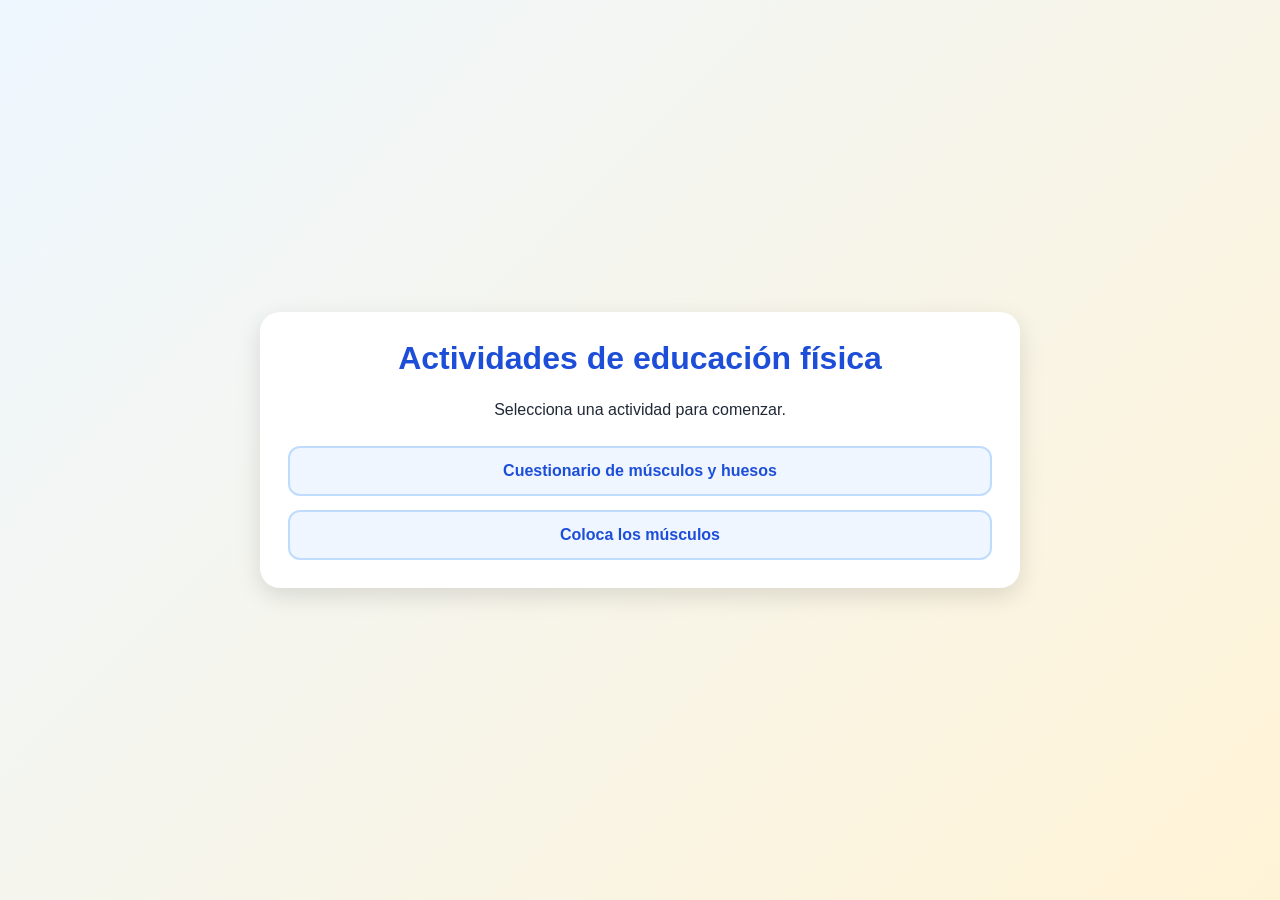
<file: index.html>
<!DOCTYPE html>
<html lang="es">
<head>
  <meta charset="UTF-8">
  <meta name="viewport" content="width=device-width, initial-scale=1.0">
  <title>Actividades de educación física</title>
  <link rel="stylesheet" href="styles.css">
  <link rel="icon" href="favicon.svg" type="image/svg+xml">
</head>
<body class="page-index">
  <main class="contenedor">
    <h1>Actividades de educación física</h1>
    <p>Selecciona una actividad para comenzar.</p>

    <section class="actividades">
      <a class="actividad" href="cuestionario.html">Cuestionario de músculos y huesos</a>
      <a class="actividad" href="musculos.html">Coloca los músculos</a>
    </section>
  </main>
</body>
</html>
</file>
<file: styles.css>
* {
  box-sizing: border-box;
}

body {
  font-family: Arial, sans-serif;
  margin: 0;
  padding: 24px;
  display: flex;
  justify-content: center;
  align-items: center;
  min-height: 100vh;
  color: #2f3e46;
}

body.page-index {
  background: linear-gradient(135deg, #eef7ff, #fff3d6);
  color: #1f2937;
}

body.page-cuestionario {
  background: linear-gradient(135deg, #f7e7ff, #fff1d6);
}

body.page-musculos {
  background: linear-gradient(135deg, #eef7ff, #fff3d6);
}

h1 {
  margin-top: 0;
  text-align: center;
  color: #1d4ed8;
}

.page-index .contenedor {
  width: min(92vw, 760px);
  background: #ffffff;
  border-radius: 20px;
  box-shadow: 0 8px 24px rgba(0, 0, 0, 0.12);
  padding: 28px;
  text-align: center;
}

.page-index p {
  margin-bottom: 24px;
  line-height: 1.5;
}

.actividades {
  display: grid;
  gap: 14px;
}

.actividad {
  display: block;
  text-decoration: none;
  padding: 14px 16px;
  border: 2px solid #bfdbfe;
  border-radius: 12px;
  background: #eff6ff;
  color: #1d4ed8;
  font-weight: bold;
  transition: transform 0.15s ease, background 0.15s ease, border-color 0.15s ease;
}

.actividad:hover {
  background: #dbeafe;
  border-color: #60a5fa;
  transform: translateY(-1px);
}

.page-cuestionario .contenedor {
  background: white;
  border-radius: 20px;
  box-shadow: 0 8px 24px rgba(0, 0, 0, 0.15);
  width: min(90vw, 760px);
  padding: 24px;
}

.intro {
  text-align: center;
  font-size: 1.05rem;
  margin-bottom: 16px;
}

.imagen {
  display: block;
  margin: 0 auto 16px;
  max-width: 280px;
  width: 100%;
  border-radius: 12px;
}

.pregunta {
  font-size: 1.2rem;
  font-weight: bold;
  margin-bottom: 14px;
  color: #000000;
}

.opciones {
  display: grid;
  gap: 10px;
}

.opcion {
  padding: 12px 14px;
  border: 2px solid #cbd5e1;
  border-radius: 12px;
  background: #f8fafc;
  cursor: pointer;
  font-size: 1rem;
  text-align: left;
  color: #2563eb;
}

.opcion:hover {
  background: #e0f2fe;
  border-color: #60a5fa;
}

.opcion.correcta {
  background: #dcfce7;
  border-color: #22c55e;
}

.opcion.incorrecta {
  background: #fee2e2;
  border-color: #ef4444;
}

.feedback {
  margin-top: 14px;
  font-weight: bold;
  min-height: 24px;
}

.acciones {
  display: flex;
  justify-content: space-between;
  gap: 10px;
  margin-top: 16px;
  flex-wrap: wrap;
}

button {
  border: none;
  border-radius: 999px;
  padding: 10px 16px;
  font-size: 1rem;
  cursor: pointer;
  background: #2563eb;
  color: white;
}

button:disabled {
  opacity: 0.6;
  cursor: not-allowed;
}

.resultado {
  display: none;
  text-align: center;
}

.resultado h2 {
  color: #1d4ed8;
}

.resultado p {
  font-size: 1.1rem;
}

.page-musculos .contenedor {
  background: white;
  border-radius: 20px;
  box-shadow: 0 8px 24px rgba(0, 0, 0, 0.15);
  width: min(94vw, 900px);
  padding: 24px;
}

.page-musculos .intro {
  margin-bottom: 16px;
}

.panel {
  display: grid;
  grid-template-columns: 220px 1fr;
  gap: 20px;
  align-items: start;
}

.lista {
  display: flex;
  flex-direction: column;
  gap: 10px;
}

.musculo {
  padding: 10px 12px;
  border: 2px solid #2563eb;
  border-radius: 999px;
  background: #eff6ff;
  color: #1d4ed8;
  font-weight: bold;
  text-align: center;
  cursor: grab;
  user-select: none;
}

.musculo:active {
  cursor: grabbing;
}

.musculo.oculto {
  display: none;
}

.imagen-container {
  position: relative;
  border: 2px solid #dbeafe;
  border-radius: 16px;
  overflow: hidden;
  background: #f8fbff;
}

.imagen-container img {
  display: block;
  width: 100%;
  height: auto;
}

.zona {
  position: absolute;
  width: 110px;
  height: 40px;
  transform: translate(-50%, -50%);
  border: 2px dashed #60a5fa;
  border-radius: 999px;
  background: rgba(255, 255, 255, 0.2);
  display: flex;
  align-items: center;
  justify-content: center;
  font-size: 0.85rem;
  font-weight: bold;
  color: #1e3a8a;
  pointer-events: auto;
}

.zona.completada {
  border-style: solid;
  background: rgba(34, 197, 94, 0.16);
  border-color: #22c55e;
}

.zona .nombre {
  pointer-events: none;
}

.page-musculos .feedback {
  text-align: center;
  color: #2563eb;
}

.boton-reset {
  display: block;
  margin: 12px auto 0;
}

@media (max-width: 760px) {
  .panel {
    grid-template-columns: 1fr;
  }

  .lista {
    flex-direction: row;
    flex-wrap: wrap;
  }

  .musculo {
    flex: 1 1 calc(50% - 10px);
  }
}
</file>
